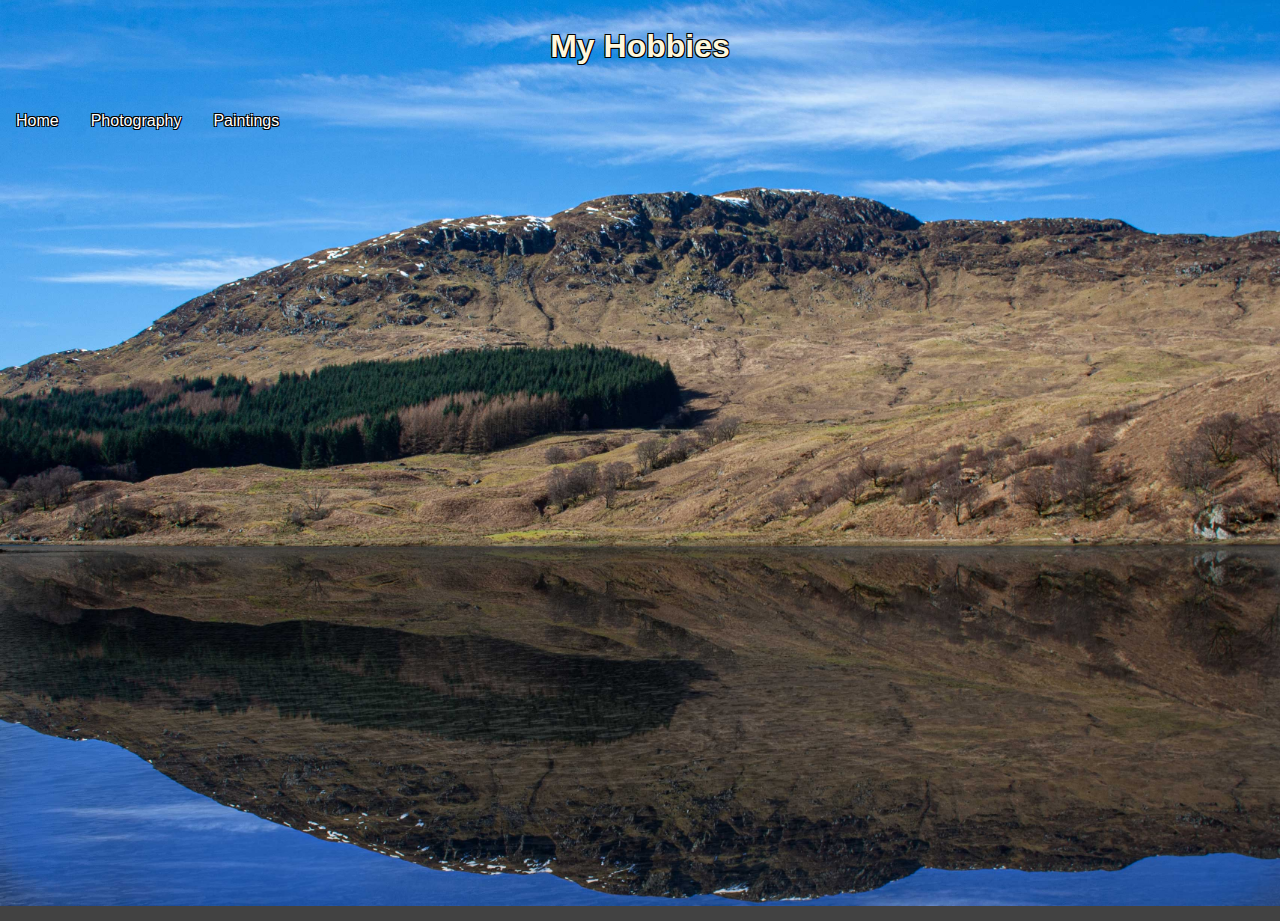
<file: index.html>
<!DOCTYPE html>
<html lang="en">
<head>
    <meta charset="UTF-8">
    <meta name="viewport" content="width=device-width, initial-scale=1.0">
    <title>Web Tech Project</title>
    <link rel="stylesheet" href="styles/index_style.css">
</head>
<body>
<!-- Styling for the background image on the main page,
I couldn't get this to work in a style sheet, the image wouldn't appear -->
<style>
    body {
        background-image: url("images/lochawe.jpg"); /* Background image */
        background-repeat: no-repeat; /* Set image to be displayed once only */
        background-attachment: fixed; /* Allow elements to scroll without moving the background image */
        background-size: cover; /* Cover the entire visible screen */
        background-position: center; /* Place image in the center first */
    }
</style>
<header>
<h1>My Hobbies</h1>
    <!-- Navbar list and script call -->
    <div>
        <ul class="navbar">
            <li><a href="index.html">Home</a></li>
            <li><a href="photos.html">Photography</a></li>
            <li><a href="paintings.html">Paintings</a></li>
        </ul>
        <script src="scripts/navbar.js"></script>
        <br>
    </div>
</header>
<main>

</main>
<footer>

</footer>
</body>
</html>
</file>
<file: styles/index_style.css>
/* Base styling */
body {
    justify-content: center;
    margin: 0;
    padding: 0;
    background-color: #424242;
    height: 100vh;
    font-family: Arial, Helvetica, sans-serif;
    line-height: 1.6;
}
/* Navigation bar styling */
ul.navbar {
    list-style-type: none;
    margin: 0 auto;
    padding: 0;
    overflow: hidden;
    text-shadow: -1px -1px 0 #000, 1px -1px 0 #000, -1px 1px 0 #000, 1px 1px 0 #000;
}
/* Styling for the navbar list */
ul.navbar li {
    float: left;
}
/* Styling for the navbar list items */
ul.navbar li a {
    display: block;
    color: white;
    padding: 14px 16px;
    text-decoration: none;
}
/* Styling for the navbar hover highlight */
ul.navbar li a:hover {
    background-color: #30658a;
    border-radius: 10px;
}
/* Header styling */
h1 {
    text-align: center;
    color: cornsilk;
    text-shadow: -1px -1px 0 #000, 1px -1px 0 #000, -1px 1px 0 #000, 1px 1px 0 #000;
}
</file>
